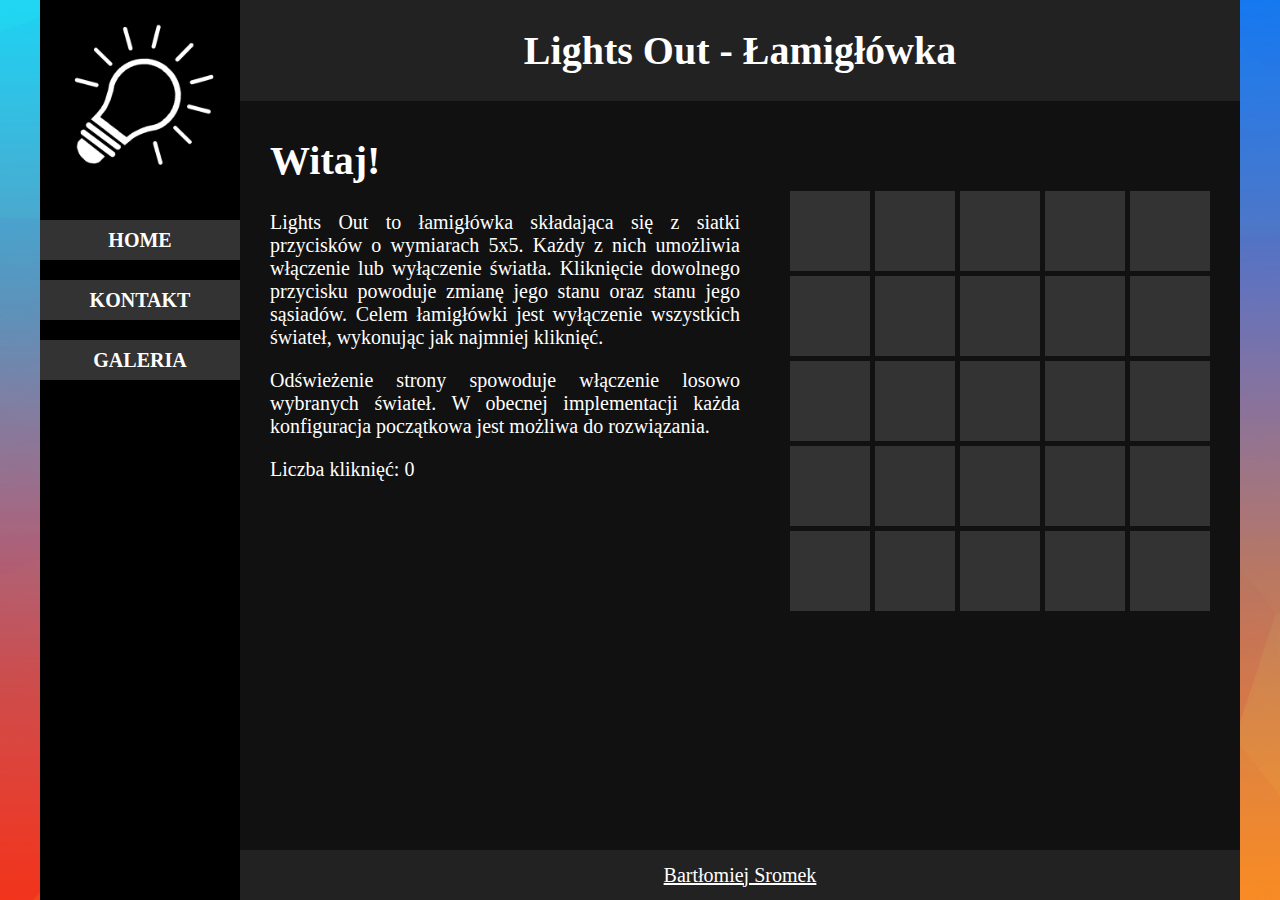
<file: projekt1/index.html>
<!DOCTYPE html>
<html lang="pl">
  <head>
    <meta charset="UTF-8"/>
    <meta name="viewport" content="width=device-width, initial-scale=1.0"/>
    <title>Lights Out - Łamigłówka</title>
    <link rel="stylesheet" href="./style.css"/>
    <link rel="icon" href="icon.png">
  </head>
  <body>
    <main class="main-container">
      <nav class="nav-container">
        <img src="icon.png" style="width: 200px;">
        <button id="button1">HOME</button>
        <button id="button2">KONTAKT</button>
        <button id="button3">GALERIA</button>
      </nav>
      <div class="panel-container">
        <header class="header-container">
          <h1>Lights Out - Łamigłówka</h1>
        </header>
        <section class="section-container">

          <!-- HOME -->

          <div id="content1" class="main">
            <div style="display: flex; justify-content: space-between;">
              <div style="width: 50%; text-align: justify;">
                <h1>Witaj!</h1>
                <p>Lights Out to łamigłówka składająca się z siatki przycisków o wymiarach 5x5.
                  Każdy z nich umożliwia włączenie lub wyłączenie światła.
                  Kliknięcie dowolnego przycisku powoduje zmianę jego stanu oraz stanu jego sąsiadów.
                  Celem łamigłówki jest wyłączenie wszystkich świateł, wykonując jak najmniej kliknięć.</p>
                <p>Odświeżenie strony spowoduje włączenie losowo wybranych świateł.
                  W obecnej implementacji każda konfiguracja początkowa jest możliwa do rozwiązania.</p>
                <p>Liczba kliknięć: <span id="click-counter">0</span></p>
              </div>
              <div style="padding-top: 80px; gap: 5px; display: flex; flex-direction: column;">
                <div style="display: flex; gap: 5px;">
                  <button id="11"></button>
                  <button id="21"></button>
                  <button id="31"></button>
                  <button id="41"></button>
                  <button id="51"></button>
                </div>
                <div style="display: flex; gap: 5px;">
                  <button id="12"></button>
                  <button id="22"></button>
                  <button id="32"></button>
                  <button id="42"></button>
                  <button id="52"></button>
                </div>
                <div style="display: flex; gap: 5px;">
                  <button id="13"></button>
                  <button id="23"></button>
                  <button id="33"></button>
                  <button id="43"></button>
                  <button id="53"></button>
                </div>
                <div style="display: flex; gap: 5px;">
                  <button id="14"></button>
                  <button id="24"></button>
                  <button id="34"></button>
                  <button id="44"></button>
                  <button id="54"></button>
                </div>
                <div style="display: flex; gap: 5px;">
                  <button id="15"></button>
                  <button id="25"></button>
                  <button id="35"></button>
                  <button id="45"></button>
                  <button id="55"></button>
                </div>
              </div>
            </div>
          </div>

          <!-- KONTAKT -->

          <div id="content2" class="main" style="display: none;">
            <h1>Kontakt</h1>
            <form action="" method="get" target="">
              <label for="e-mail">E-Mail</label><br>
              <input type="email" id="e-mail" name="e-mail" placeholder="Podaj swój adres e-mail." style="width: 200px;" required><br><br>
              <label for="temat">Temat</label><br>
              <select id="temat" name="temat">
                <option value="Pytanie">Pytanie</option>
                <option value="Sugestia">Sugestia</option>
                <option value="Zgłoszenie">Zgłoszenie</option>
                <option value="Inne">Inne</option>
              </select><br><br>
              <label for="wiadomosc">Wiadomość</label><br>
              <textarea id="wiadomosc" name="wiadomosc" placeholder="Wpisz treść wiadomości." style="resize: none; width: 80%; height: 200px;" required></textarea><br><br>
              <input type="submit" value="Wyślij" style="font-size: 20px; width: 100px;">
            </form>
          </div>

          <!-- GALERIA -->

          <div id="content3" class="main" style="display: none;">
            <h1>Galeria</h1>
            <div style="display: flex; flex-wrap: wrap; gap: 20px;">
              <div style="display: flex; flex-direction: column; align-items: center;">
                <img src="gallery1.png" style="width: 600px;">
                <p>Opis strategii "Light chasing"</p>
              </div>
              <div style="display: flex; flex-direction: column; align-items: center;">
                <img src="gallery2.png" style="width: 300px;">
              </div>
              <div style="display: flex; flex-direction: column; align-items: center;">
                <img src="gallery3.png" style="width: 300px;">
              </div>
              <div style="display: flex; flex-direction: column; align-items: center;">
                <video src="gallery4.mp4" style="width: 600px; border: 3px solid;" controls></video>
                <p>Pokaz rozwiązania strategią "Light chasing"</p>
              </div>
            </div>
          </div>

        </section>
        <footer class="footer-container">
          <a href="https://bsromek.github.io" style="color: #FFFFFF">Bartłomiej Sromek</a>
        </footer>
      </div>
    </main>
    <script src="index.js"></script>
  </body>
</html>
</file>
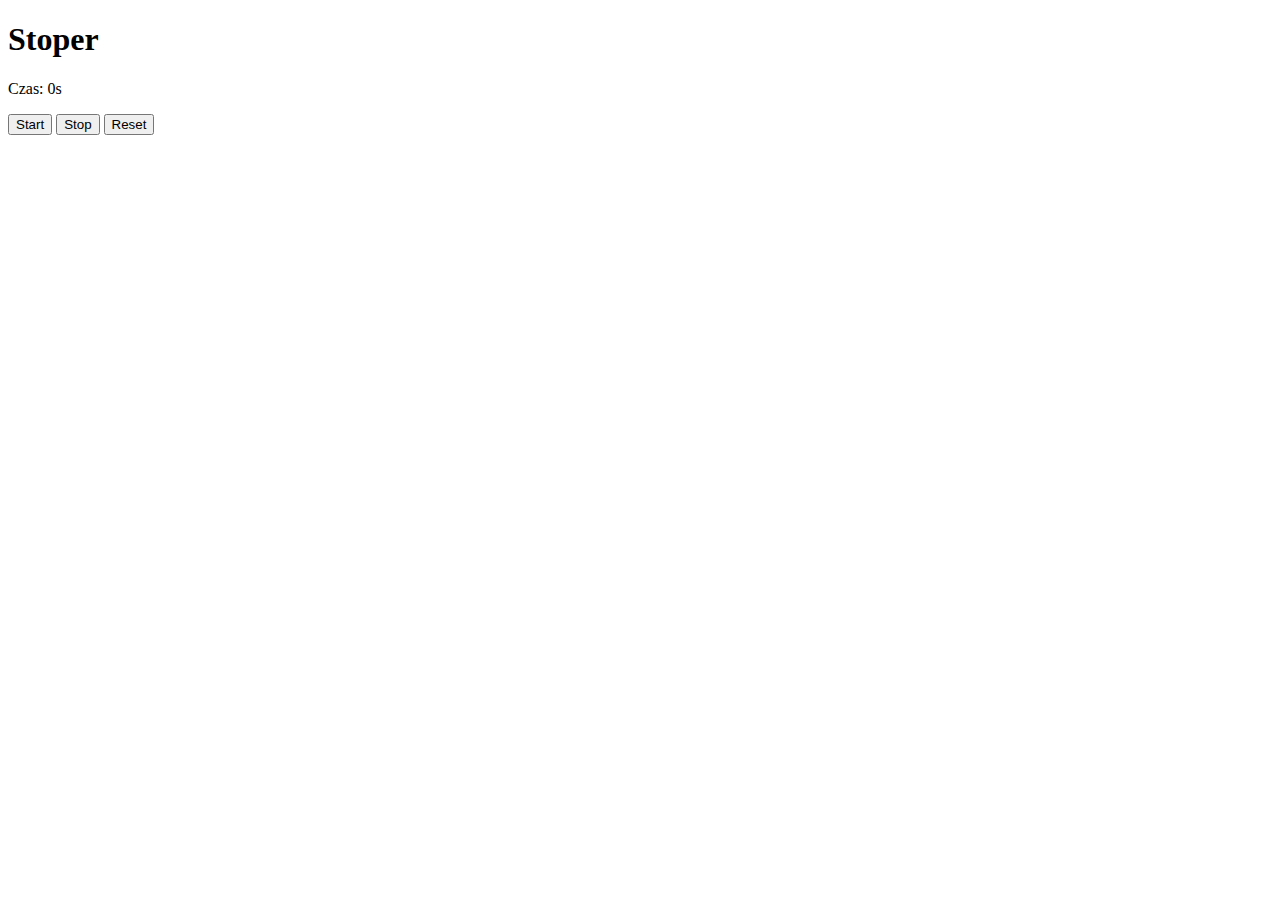
<file: lab3/cw1.html>
<!DOCTYPE html>
<html lang="pl">
  <head>
    <meta charset="UTF-8" />
    <meta
      name="viewport"
      content="width=device-width, initial-scale=1.0"
    />
    <title>Stoper</title>
  </head>
  <body>
    <main class="main-container">
      <h1>Stoper</h1>
      <p>Czas: <span id="timer">0s</span></p>
      <button id="start">Start</button>
      <button id="stop">Stop</button>
      <button id="reset">Reset</button>
    </main>
    <script src="cw1.js"></script>
  </body>
</html>
</file>
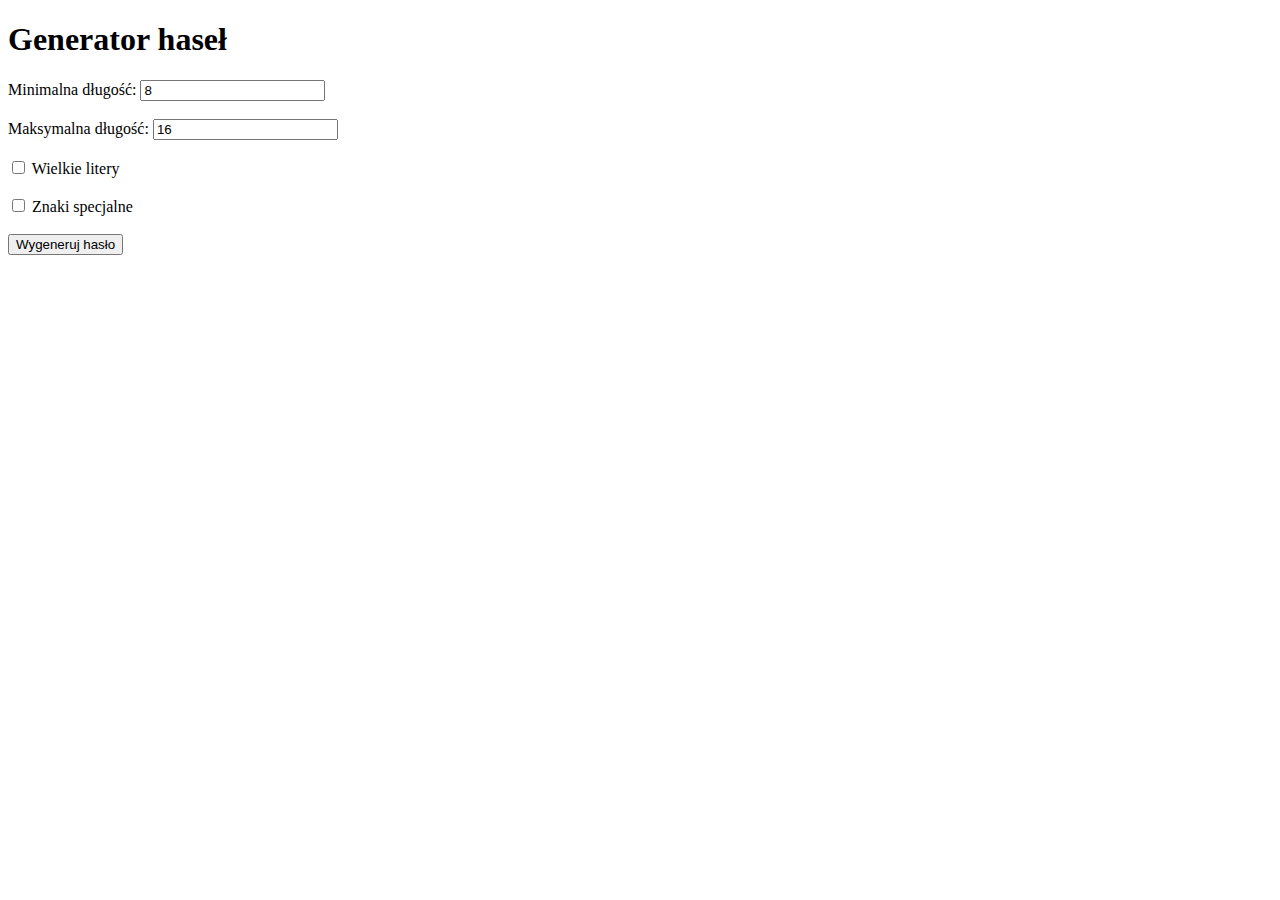
<file: lab3/cw2.html>
<!DOCTYPE html>
<html lang="pl">
  <head>
    <meta charset="UTF-8" />
    <meta
      name="viewport"
      content="width=device-width, initial-scale=1.0"
    />
    <title>Generator haseł</title>
  </head>
  <body>
    <main class="main-container">
      <h1>Generator haseł</h1>
      Minimalna długość:
      <input type="number" id="min" value="8"><br><br>
      Maksymalna długość:
      <input type="number" id="max" value="16"><br><br>
      <input type="checkbox" id="upper">
      Wielkie litery<br><br>
      <input type="checkbox" id="special">
      Znaki specjalne<br><br>
      <button id="generate">Wygeneruj hasło</button>
    </main>
    <script src="cw2.js"></script>
  </body>
</html>
</file>
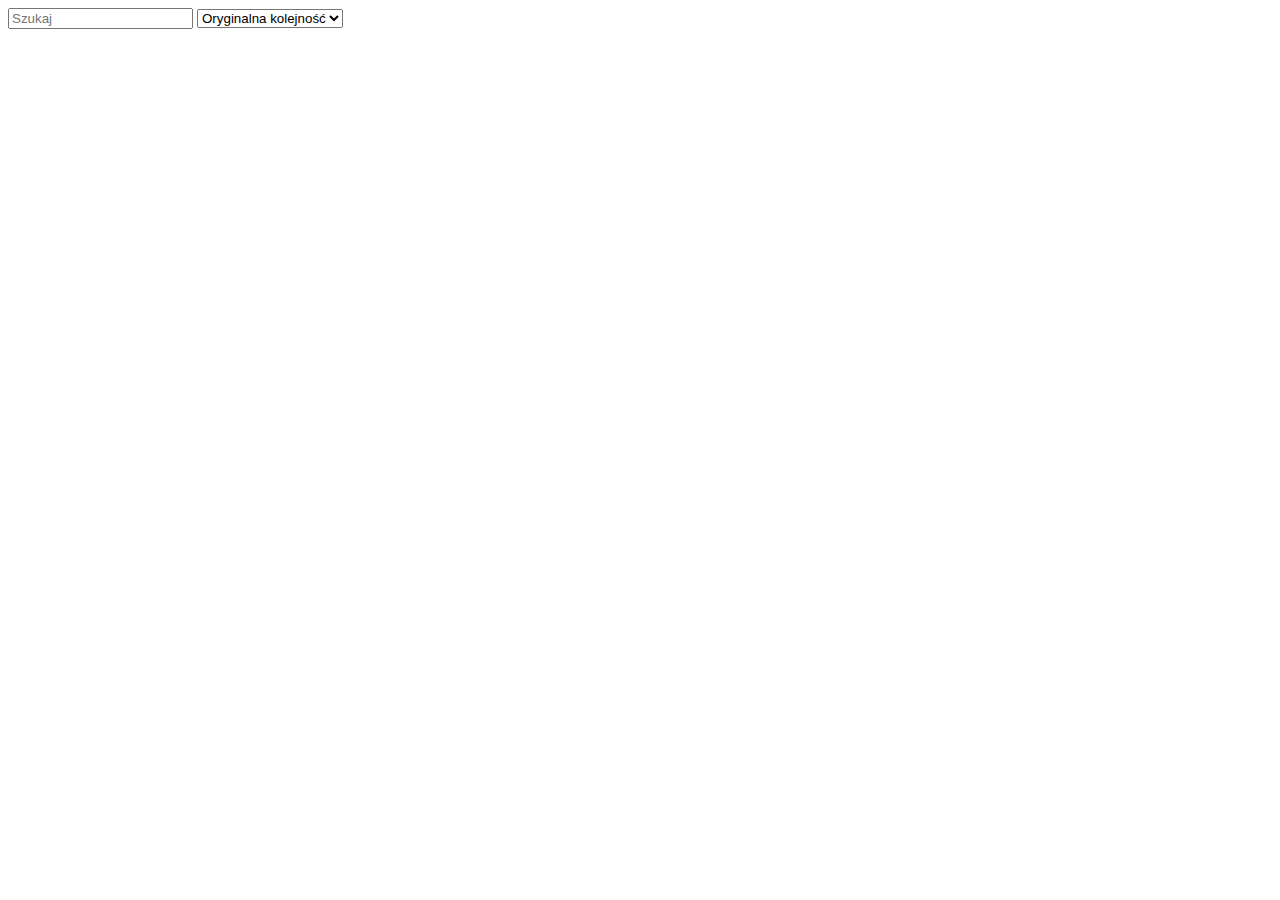
<file: lab3/cw3.html>
<!DOCTYPE html>
<html lang="pl">
  <head>
    <meta charset="UTF-8" />
    <meta
      name="viewport"
      content="width=device-width, initial-scale=1.0"
    />
    <title>Pobranie i wyświetlanie danych z API</title>
  </head>
  <body>
    <div class="controls">
      <input type="text" id="filter" placeholder="Szukaj">
      <select id="sort">
          <option value="original">Oryginalna kolejność</option>
          <option value="asc">Rosnąco</option>
          <option value="desc">Malejąco</option>
      </select>
    </div>
    <br>
    <main class="main-container">
    </main>
    <script src="cw3.js"></script>
  </body>
</html>
</file>
<file: projekt1/style.css>
html {
      background: url('background.png');
      background-size: cover;
      background-attachment: fixed;
      overflow-y: scroll;
}
  
body {
      color: #ffffff;
      font-size: 20px;
      margin: 0;
}

.main-container {
      min-width: 1200px;
      display: flex;
      justify-content: center;
}
  
.nav-container {
      background-color: #000000;
      height: 100vh;
      gap: 20px;
      top: 0;
      position: sticky;
      display: flex;
      flex-direction: column;
}

.nav-container button {
      background-color: #333333;
      color: #ffffff;
      font-family: 'Times New Roman';
      font-size: 20px;
      font-weight: bold;
      height: 40px;
      border: 0;
      cursor: pointer;
}

.nav-container button:hover {
      background-color: #222222;
}

.nav-container button.active {
      background-color: #999999;
      color: #000000;
}
  
.panel-container {
      width: 100%;
      max-width: 1000px;
      display: flex;
      flex-direction: column;
}

.header-container {
      background-color: #222222;
      display: flex;
      justify-content: center;
}

.section-container {
      background-color: #111111;
      padding-top: 10px;
      padding-bottom: 30px;
      padding-left: 30px;
      padding-right: 30px;
      flex: 1;
}

.section-container button {
      background-color: #333333;
      width: 80px;
      height: 80px;
      border: 0;
}

.footer-container {
      background-color: #222222;
      height: 50px;
      display: flex;
      align-items: center;
      justify-content: center;
}
</file>
